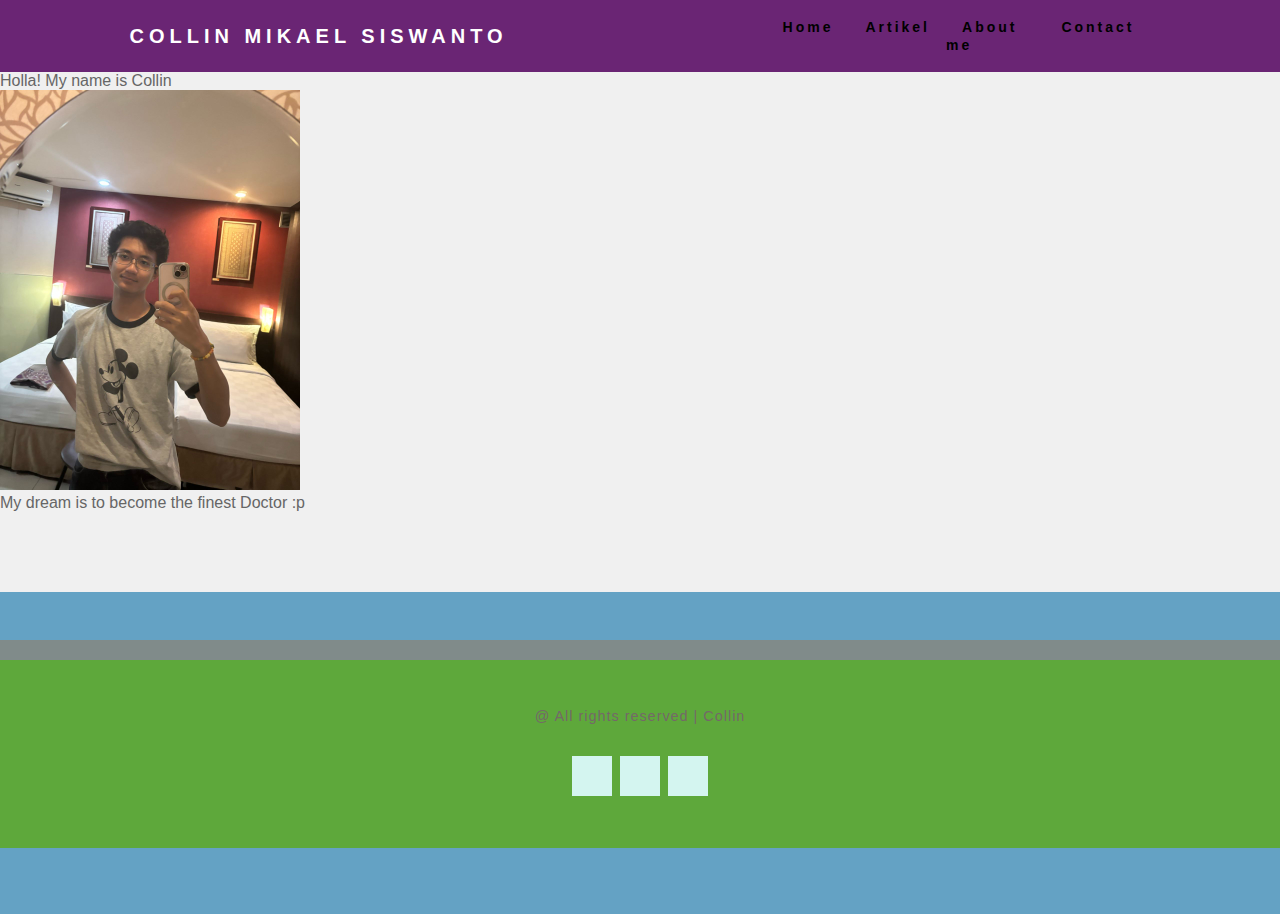
<file: index.html>
<!DOCTYPE html>
<html>
  <head>
     <meta charset="UTF-8" />
     <meta name="viewport" content="width=device-width, initial-scale-1.0" />
     <link rel="stylesheet" href="style.css" />
     <title>Collin's Web Portofolio</title>
 </head>

 <body>
   <nav>
     <div class="heading">
       <h4>Collin Mikael Siswanto</h4>
     </div>
     <ul class="nav-links">
       <li><a href="index.html.html">Home</a></li>
       <li><a href="Artikel.html">Artikel</a></li>
       <li><a href="about me.html">About me</a></li>
       <li><a href="Contact.html">Contact</a></li>
      </ul>
   </nav>

   <P>Holla! My name is Collin</P>
   <img src="foto aku.jpg" width="300" position="center">
   <p>My dream is to become the finest Doctor :p</p>
      <div class="company-details">
          <div class="row">
              <div id="coll">
                  <span id="icon" class="fa fa-map-marker"></span>

                
                
              </div>
            </div>
            <!-- Copyright Section -->
            <div class="copyright">
                <p>@ All rights reserved | Collin</p>
      
                <ul class="contact">
                  <li>
                    <a href="#" class="fa fa-twitter">

                    </a>
                  </li>

                  <li>
                      <a href="#" class="fa fa-facebook">

                      </a>
                  </li>

                  <li>
              <a href="#" class="fa fa-pinterest-p">

              </a>
            </li>
          </div>
        </ul>
      </footer>
    </body>
  </html>
</file>
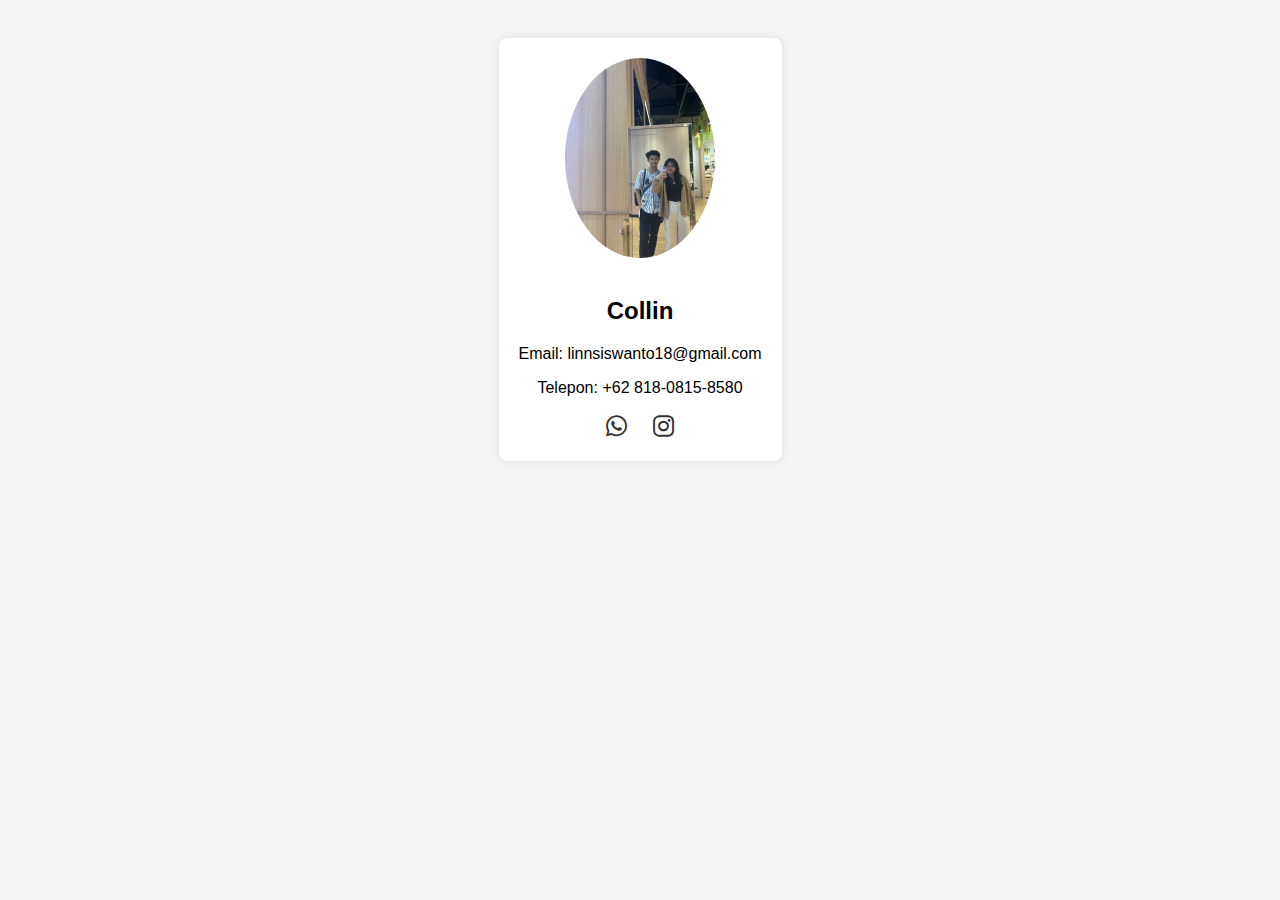
<file: contact.html>
<!DOCTYPE html>
<html lang="id">
<head>
    <meta charset="UTF-8">
    <meta name="viewport" content="width=device-width, initial-scale=1.0">
    <title>Kontak Saya</title>
    <!-- Link ke Font Awesome untuk ikon -->
    <link rel="stylesheet" href="https://cdnjs.cloudflare.com/ajax/libs/font-awesome/6.5.0/css/all.min.css">
    <style>
        body {
            font-family: Arial, sans-serif;
            text-align: center;
            padding: 30px;
            background-color: #f4f4f4;
        }
        .contact-container {
            background: #fff;
            padding: 20px;
            border-radius: 8px;
            display: inline-block;
            box-shadow: 0 0 10px rgba(0,0,0,0.1);
        }
        .contact-container img {
            width: 150px;
            border-radius: 50%;
            margin-bottom: 15px;
        }
        .social-links a {
            text-decoration: none;
            color: #333;
            margin: 0 10px;
            font-size: 24px;
        }
        .social-links a:hover {
            color: #0077b6;
        }
    </style>
</head>
<body>
    <div class="contact-container">
        <img src="foto-profil.jpg" alt="Foto Profil">
        <h2>Collin</h2>
        <p>Email: linnsiswanto18@gmail.com</p>
        <p>Telepon: ‪+62 818-0815-8580‬</p>
        <div class="social-links">
            <a href="https://wa.me/6281808158580" target="_blank" title="WhatsApp">
                <i class="fab fa-whatsapp"></i>
            </a>
            <a href="https://instagram.com/collinmikael_siswanto" target="_blank" title="Instagram">
                <i class="fab fa-instagram"></i>
            </a>
        </div>
    </div>
</body>
</html>
</file>
<file: style.css>
*{
 margin: 0px;
 padding: 0px;
 box-sizing: border-box;
}
    
.body-text {
    display: flex;
    font-family: "Montserrat", sans-serif;
    align-items: center;
    justify-content: center;
    margin-top: 250px;
}
nav {
    display: flex;
    justify-content: space-around;
    align-items: center;
    min-height: 8vh;
    background-color: rgb(106, 37, 116);
    font-family: "Montserrat", sans-serif;
}
.heading {
    color: white;
    text-transform: uppercase;
    letter-spacing: 5px;
    font-size: 20px;
}
.nav-links {
    display: flex;
    justify-content: space-around;
    width: 30%;
}
.nav-links li {

    list-style: none;

}

body {
    font-family: Arial, sans-serif;
    background-color: #f0f0f0;
    margin: 0;
    padding: 0;
}

.container {
    max-width: 600px;
    margin: 50px auto;
    background-color: #ffffff;
    padding: 20px;
    box-shadow: 0 4px 10px rgba(0, 0, 0, 0.1);
    text-align: center;
}

h1 {
    color: #333333;
}

p {
    color: #666666;
    font-size: 16px;
}

.foto {
    display: block;
    margin: 20px auto;
    width: 100%;
    max-width: 400px;
    height: auto;
    border-radius: 10px;
}

.nav-links a {
    color: rgb(0, 0, 0);
    text-decoration: none;
    letter-spacing: 3px;
    font-weight: bold;
    font-size: 14px;
    padding: 14px 16px;
}
.nav-links a:hover:not(.active) {
     background-color: rgba(173, 209, 255, 0.836);
}
.nav-links li a.active {
    background-color: #258d54;
}
.company-details{
    overflow: hidden; 
    padding: 3em 0em;
    background:#64a2c4;
    text-align: center;
    margin-top: 5em;
}

 #footerr #col1,
#footer #col2,
#footer #co13{ 
    float: left;
    width: 320px; 
    padding: 0px 40px 0px 40px;
}
   
#footer #icon{
    display: block;
    margin-bottom: 1em;
    font-size: 3em;
}
.copyright
{
    overflow: hidden;
    padding: 3em 0em;
    border-top: 20px solid rgb(190, 213, 248);
    text-align: center;
    background: #46a73d;
}
    
.copyright p
{
    letter-spacing: 1px;
    font-size: 0.90em;
    color: rgb(116, 104, 104);
}

.copyright a
{
    text-decoration: none;
    color: rgba(168, 255, 236, 0.8);
}    

/* Styling Social Icons */
ul.contact{
    margin: 0;
    padding: 2em 0em 0em 0em;
    list-style: none;
}

ul.contact li{
    display: inline-block;
    padding: 0em 0.10em;
    font-size: 1em;
}
    
ul.contact li a{
    color: #FFF;
    display: inline-block;
    background: #d4f5f0;
    width: 40px;
    height: 40px;
    line-height: 40px;
    text-align: center;
}

.copyright
{
overflow: hidden;
padding: 3em 0em;
border-top: 20px solid rgb(128, 139, 138);
text-align: center;
background:#5ea83b;
}

.copyright p
{
letter-spacing: 1px;
font-size: 0.90em;
}
</file>
